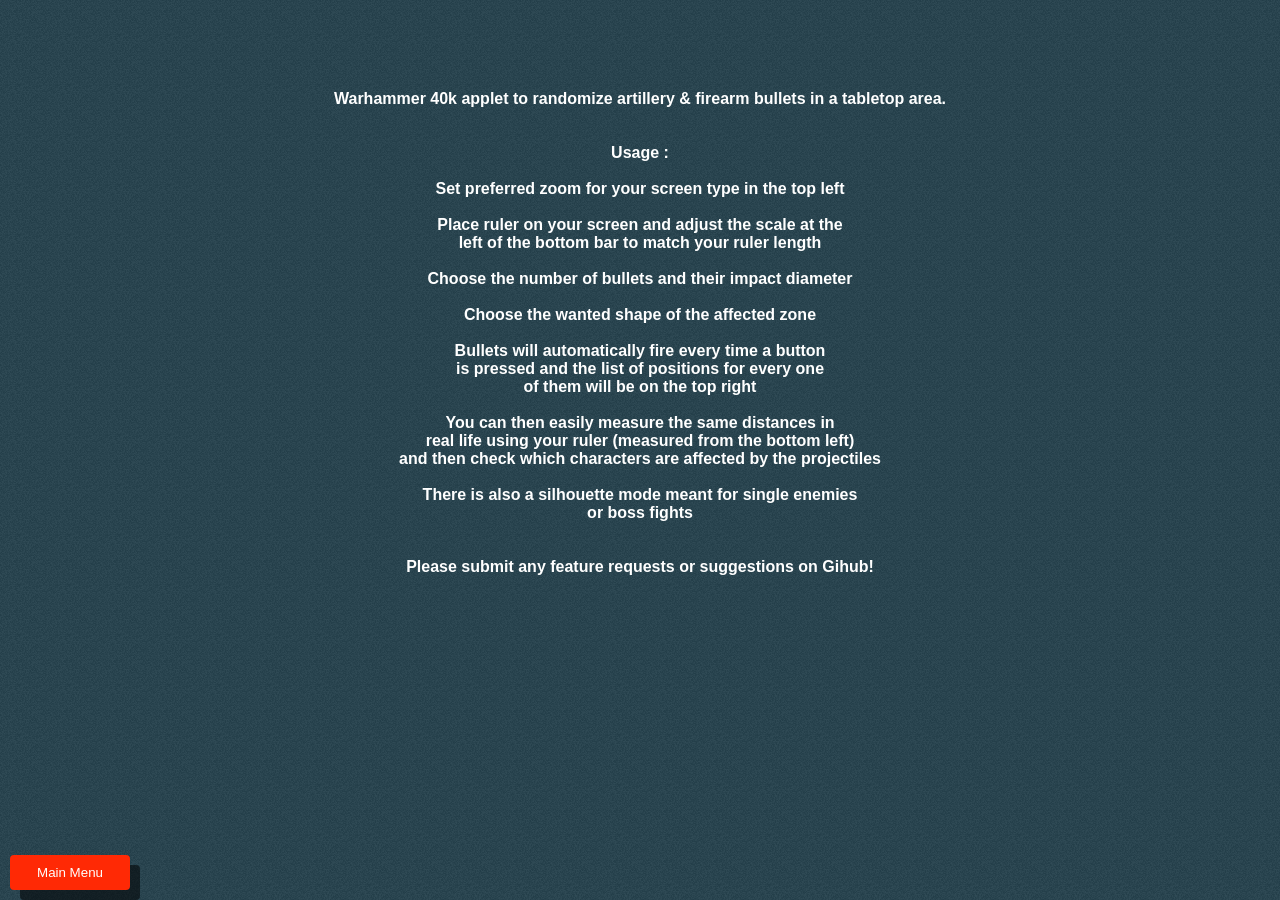
<file: documentation.html>
<!DOCTYPE html>
<html lang="en">
<head>
<meta charset="UTF-8">
<meta name="viewport" content="width=device-width, initial-scale=1.0">
<title>RandomBullets</title>
<link rel="stylesheet" href="https://use.fontawesome.com/releases/v5.8.1/css/all.css" integrity="sha384-50oBUHEmvpQ+1lW4y57PTFmhCaXp0ML5d60M1M7uH2+nqUivzIebhndOJK28anvf" crossorigin="anonymous">
<link rel="stylesheet" href="https://maxcdn.bootstrapcdn.com/font-awesome/4.4.0/css/font-awesome.min.css">
<link rel="stylesheet" href="documentation.css">
<link rel="icon" href="">
<script src="documentation.js"></script>
</head>

<body>
    <div class="Main_Block">
    Warhammer 40k applet to randomize artillery & firearm bullets in a tabletop area.<br>
    <br><br>
    Usage : <br>
    <br>
    Set preferred zoom for your screen type in the top left<br>
    <br>
    Place ruler on your screen and adjust the scale at the <br>
    left of the bottom bar to match your ruler length<br>
    <br>
    Choose the number of bullets and their impact diameter<br>
    <br>
    Choose the wanted shape of the affected zone<br>
    <br>
    Bullets will automatically fire every time a button<br>
    is pressed and the list of positions for every one<br>
    of them will be on the top right<br>
    <br>
    You can then easily measure the same distances in<br>
    real life using your ruler (measured from the bottom left)<br>
    and then check which characters are affected by the projectiles<br>
    <br>
    There is also a silhouette mode meant for single enemies<br>
    or boss fights<br>
    <br><br>
    Please submit any feature requests or suggestions on Gihub!
    <br><br><br><br><br><br>
    </div> 
    <div id="Menu">
        <button class="Redirection_Button" onclick="Menu_Redirection()">Main Menu</button>
    </div>
    </body>
</file>
<file: documentation.css>
body {
    font-family: Arial, sans-serif;
    font-weight: bold;
    color: #ffffff;
    background-image: url([data-uri]);
    background-color:#0c303f;
    height: 100%; 
    overflow: auto;
    animation-name: fade_in;
    animation-duration: 1s;
    animation-direction: normal;
    animation-iteration-count: 1;
    animation-timing-function: ease;
}

@keyframes fade_in {
    0% {
        opacity: 0;
    }
    100% {
        opacity: 1;
    }
}

button {
    box-shadow: 10px 10px #0000008a;
    background-color: #ff2905;
    color: #fff;
    border: none;
    padding: 10px 15px;
    cursor: pointer;
    border-radius: 4px;
    width: 120px;
    transition: background-color 0.5s;
    position: relative;
    right: 50%;
    z-index: 2;
}
button:hover {
    background-color: maroon;
}

.Main_Block {
    position: absolute;
    top: 10%;
    left: 50%;
    
    translate: -50% 0%;
    
    text-align: center;
}
.Title {
    color: #ff2905;
    text-align: center;
    margin-top: 10vh;
    transition: transform 1s, color 1s;
    font-size: xx-large;
    font-size-adjust: 1.3;
    text-shadow: 10px 10px #0000008a;
    z-index: 2;
} 
.Title:hover { 
    transform: scale(1.05);
    color:#ffffff;
}

#Git_Redirection_Button:hover {
    background-color: #2b3137;
}

.Redirection_Button:focus ~ figure {
    background-color: #0c303f;
    animation-name: fade_in;
    animation-duration: 0.5s;
    animation-direction: normal;
    animation-iteration-count: 1;
    animation-timing-function: ease;
    animation-fill-mode: forwards;
    z-index: 10;
}

#Menu {
    color:rgb(255, 255, 255);
    translate: 60px 0px;
    position: fixed;
    bottom:10px;
    left:10px;
    text-shadow: 2px 2px #0000002a;
}

#White_Rectangle {
    pointer-events: none;
    opacity: 0;
    position: fixed;
    top: -20px;
    left: -50px;
    background-color: #0c303f;
    height: 110vh;
    width: 110vw;
    z-index: 10;
}
</file>
